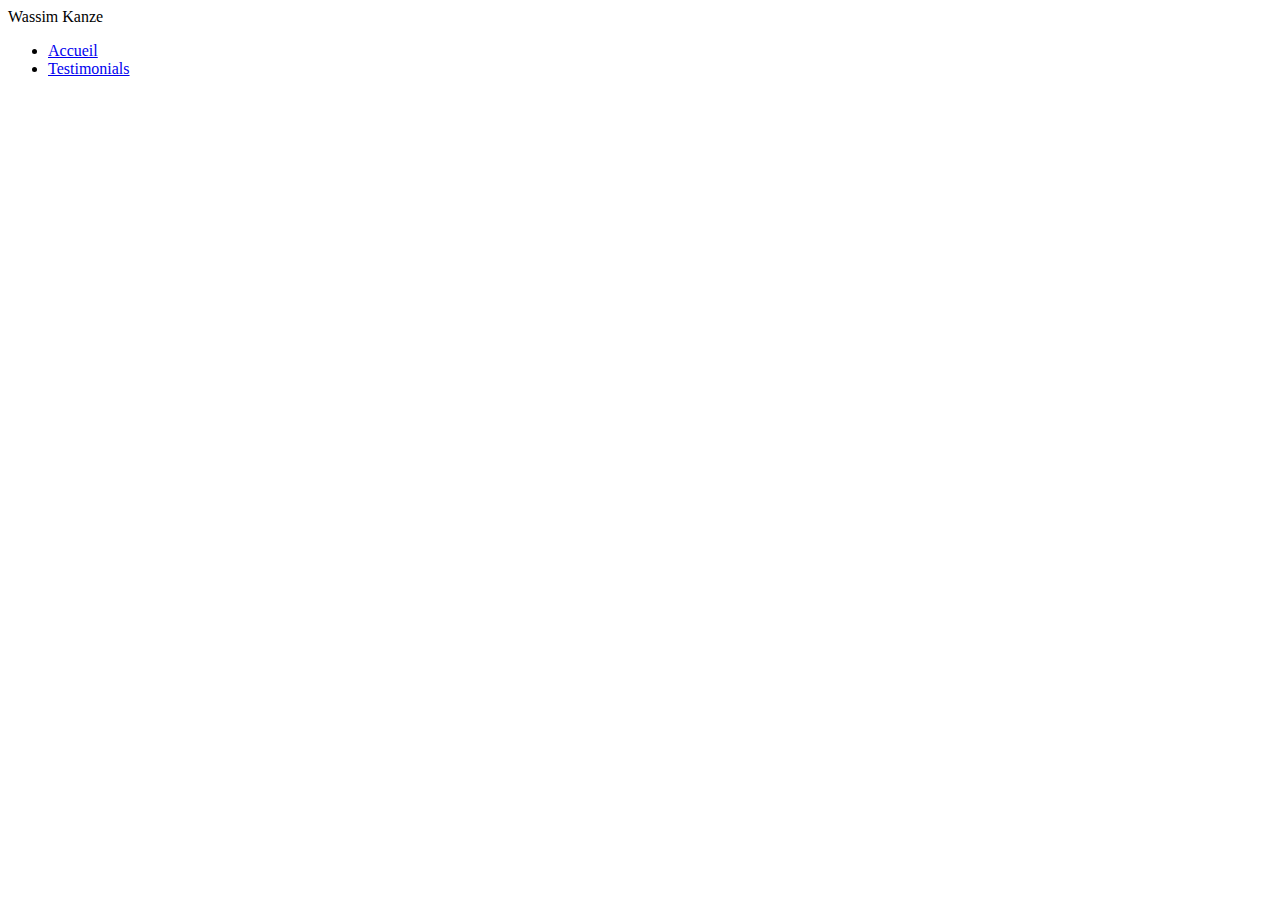
<file: Portfolio/testimonials.html>
<html lang="fr">

<head>
    <meta charset="UTF-8">
    <meta http-equiv="X-UA-Compatible" content="IE=edge">
    <meta name="viewport" content="width=device-width, initial-scale=1.0">
    <title>Wassim Kanze - Etudiant à l'IEPSCF</title>
    <meta name="description" content="Portofolio de Wassim Kanze - Etudiant à l'IEPSCF">
    <link rel="shortcut icon" href="./img/favicon.ico" type="image/x-icon">
</head>

<body>

<!--

    Header
        logo
        menu
        socials
        burger (seulement pour le mobile)

    Hero
        left
        right
    
    About
        left
        right
    
    Services
    Skills
    Portfolio
    Contact
    
    Footer

-->

<header class="header">
    <div class="container">
       <div class="logo">
        Wassim Kanze
       </div> 
       <nav class="navbar">
        <ul class="menu list-unstyled">
            <li><a href="index.html">Accueil</a></li>
            <li><a href="testimonials.html">Testimonials</a></li>
        </ul>
       </nav>
    </div>
</header>




</body>

</html>
</file>
